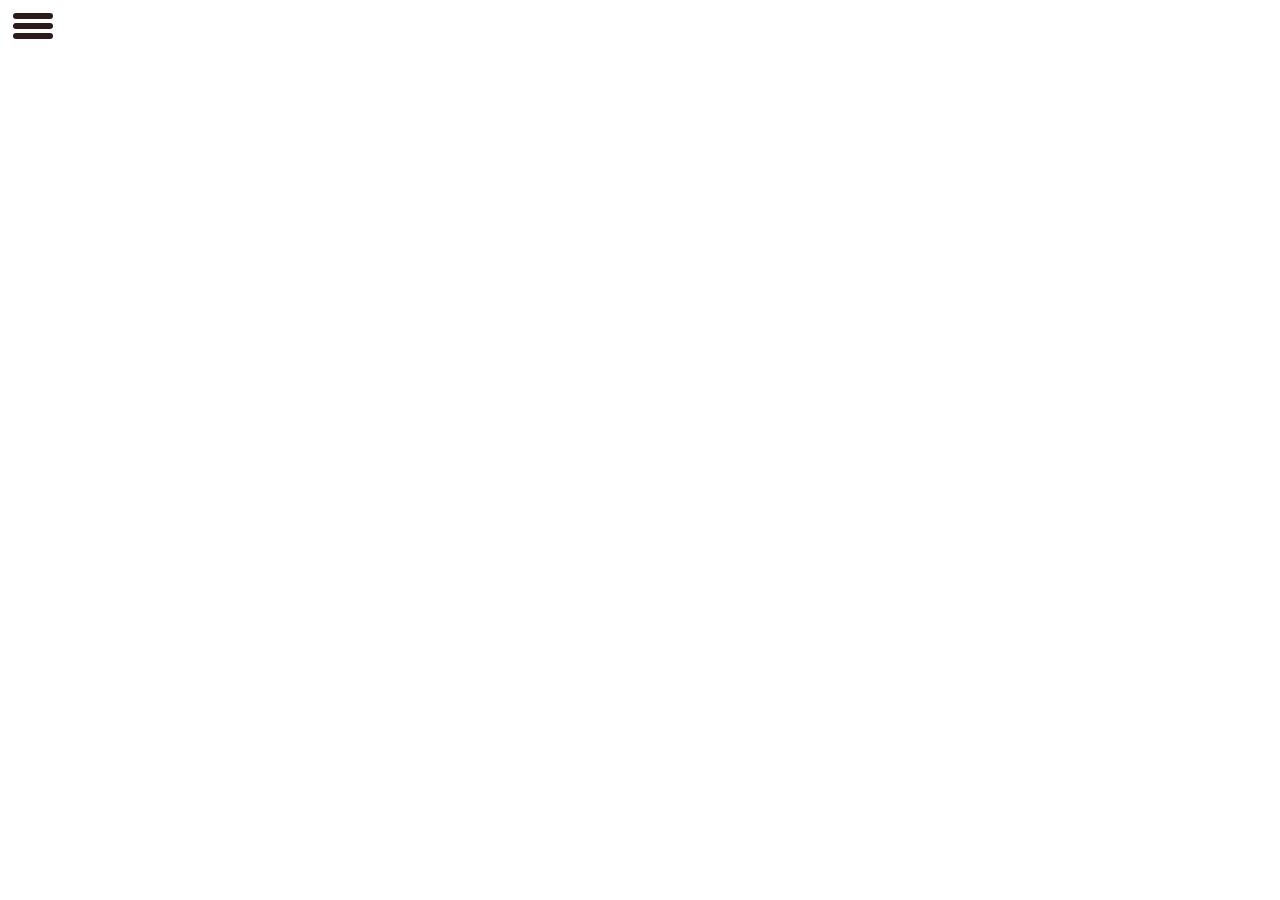
<file: Level16__Eindopdracht/index.html>
<!DOCTYPE html>
<html lang="en">
  <head>
    <meta charset="UTF-8" />
    <meta name="viewport" content="width=device-width, initial-scale=1.0" />
    <title>Endopdracht Module3</title>
    <link rel="stylesheet" href="style.css" />
    <link
      href="https://fonts.googleapis.com/css2?family=Ranchers&display=swap"
      rel="stylesheet"
    />
    <link
      href="https://fonts.googleapis.com/css2?family=Roboto:wght@300&display=swap"
      rel="stylesheet"
    />
    <script defer src="./script.js"></script>
  </head>
  <body>
    <section class="nav">
      <section class="bar nav_bar1"></section>
      <section class="bar nav_bar2"></section>
      <section class="bar nav_bar3"></section>
      <section class="return-msg">Press color-name to return</section>
    </section>

    <section class="colornav color1">
      <p class="p_color1">Blue</p>
    </section>
    <section class="colornav color2">
      <p class="p_color2">Mint</p>
    </section>
    <section class="colornav color3">
      <p class="p_color3">Strawberry</p>
    </section>
    <section class="colornav color4">
      <p class="p_color4">Vanilla</p>
    </section>
    <section class="colornav color5">
      <p class="p_color5">Cinamon</p>
    </section>
    <section class="colornav color6">
      <p class="p_color6">Café</p>
    </section>
  </body>
</html>
</file>
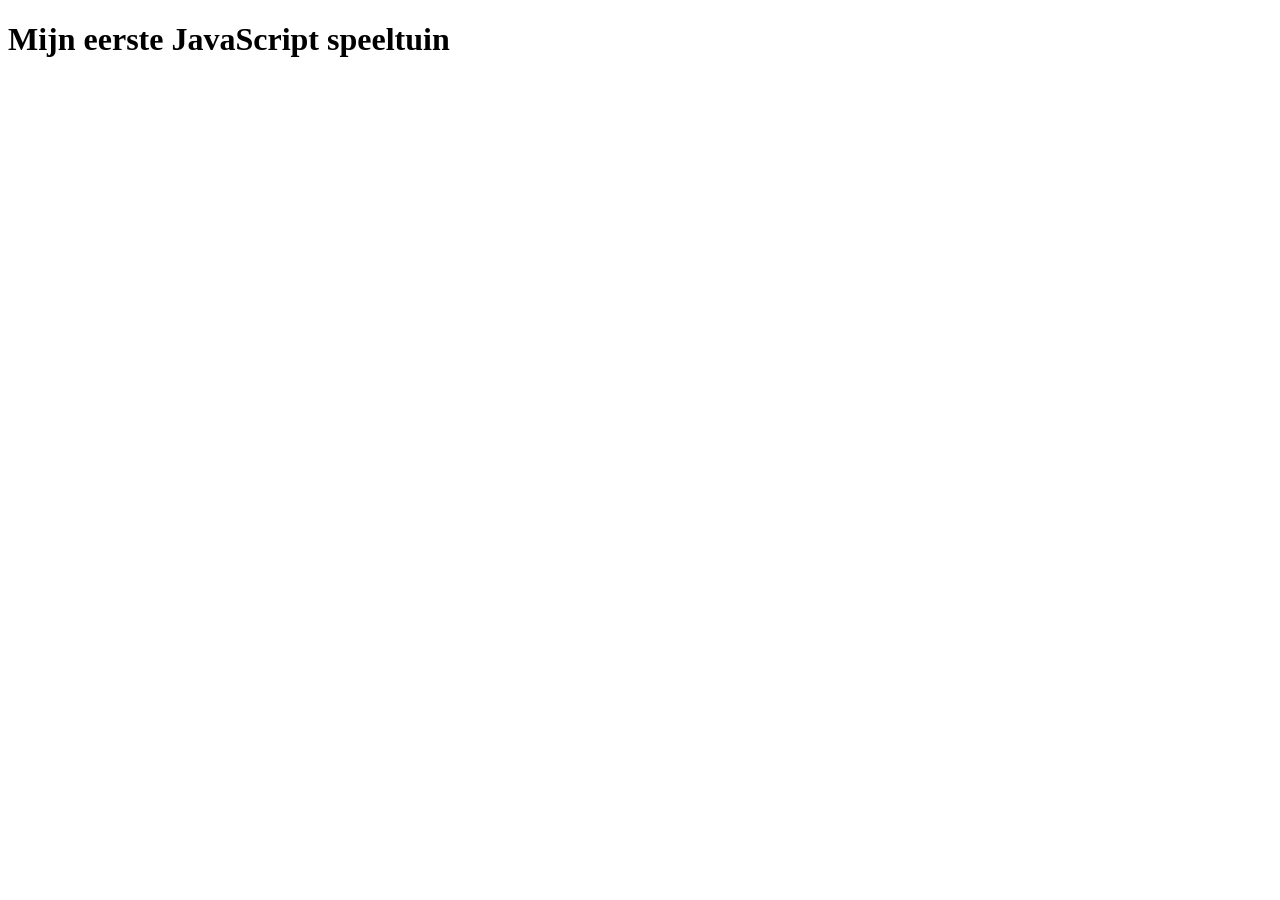
<file: Opdracht01/index.html>
<!DOCTYPE html>
<html lang="en">
  <head>
    <meta charset="UTF-8" />
    <meta name="viewport" content="width=device-width, initial-scale=1.0" />
    <title>JS Opdracht01</title>
  </head>
  <body>
    <h1>Mijn eerste JavaScript speeltuin</h1>
    <script src="index.js"></script>
  </body>
</html>
</file>
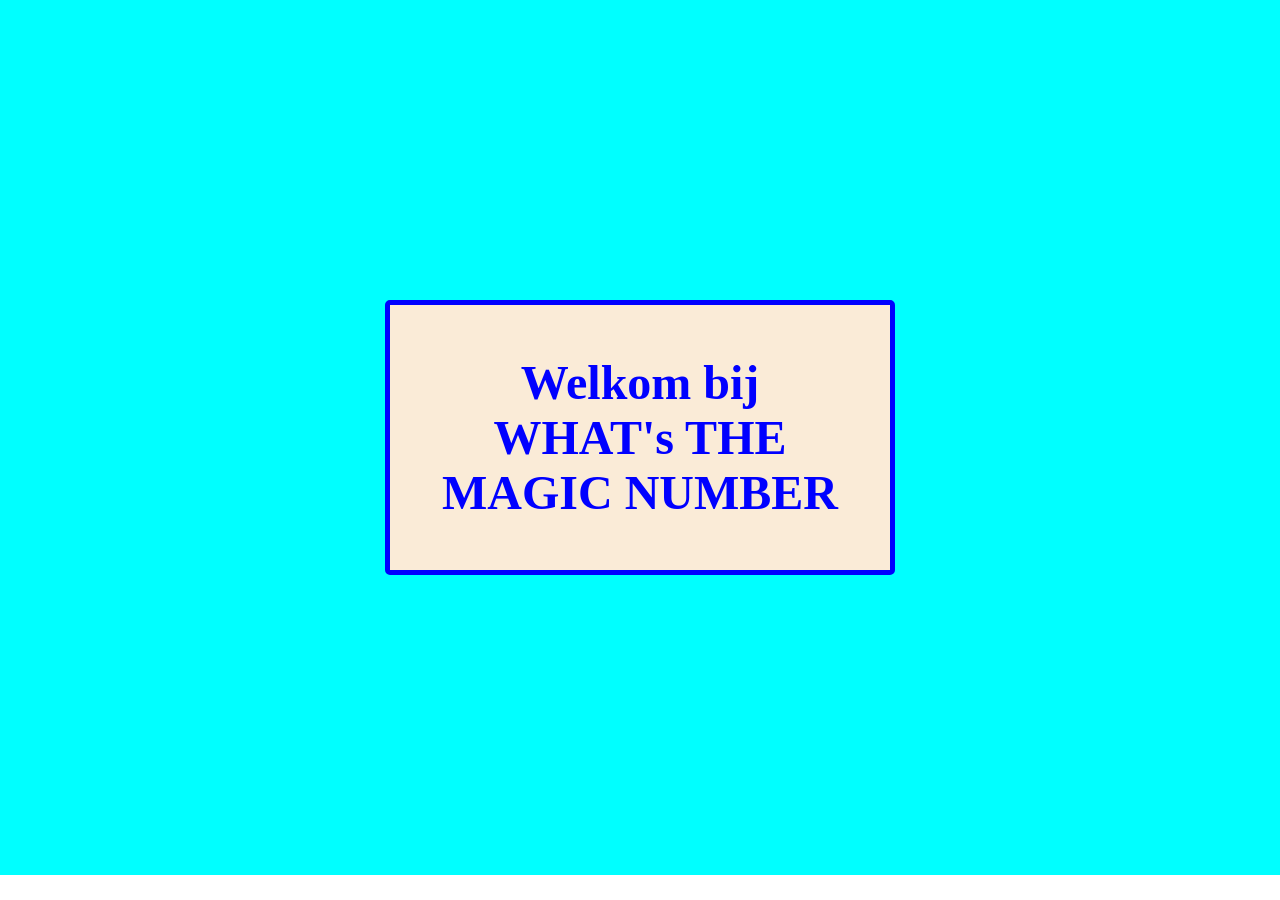
<file: Opdracht10/index.html>
<!DOCTYPE html>
<html lang="en">
  <head>
    <meta charset="UTF-8" />
    <meta name="viewport" content="width=device-width, initial-scale=1.0" />
    <title>What's the Magic Number</title>
    <link rel="stylesheet" href="style.css" />
    <script defer src="./script2.js"></script>
  </head>
  <body>
    <main class="main__container">
      <h1 class="main__container__title">
        Welkom bij <br />WHAT's THE MAGIC NUMBER
      </h1>
    </main>
  </body>
</html>
</file>
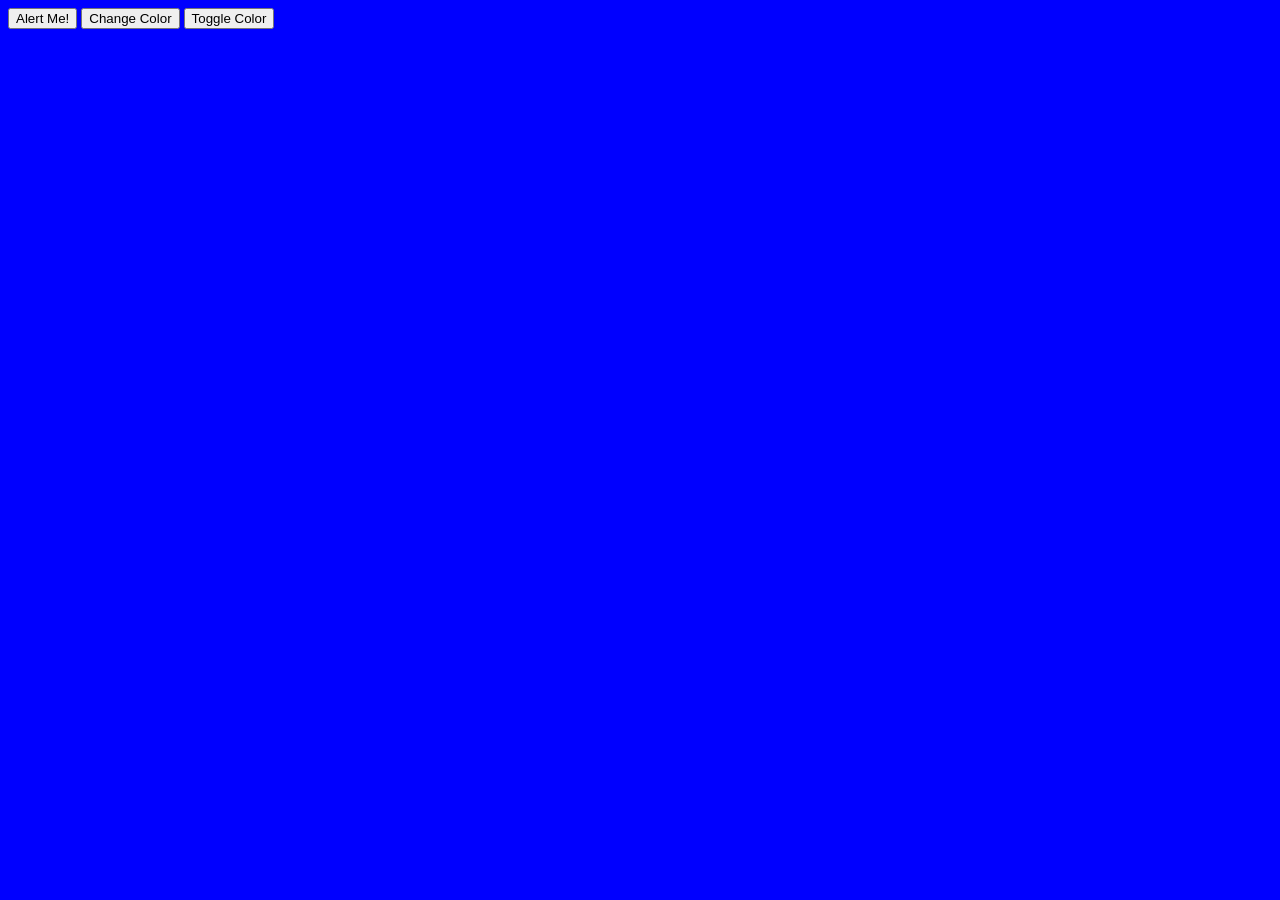
<file: Opdracht12/index.html>
<!DOCTYPE html>
<html lang="en">
  <head>
    <meta charset="UTF-8" />
    <meta name="viewport" content="width=device-width, initial-scale=1.0" />
    <title>Opdracht 12</title>
    <link rel="stylesheet" href="style.css" />
    <script defer src="./script2.js"></script>
  </head>
  <body class="blue-background">
    <button id="mybutton" type="button" class="btn-alert">Alert Me!</button>
    <button id="mybutton2" type="button" class="btn-background">
      Change Color
    </button>
    <button id="mybutton3" type="button" class="btn-background-toggle">
      Toggle Color
    </button>
  </body>
</html>
</file>
<file: Level16__Eindopdracht/style.css>
body {
  margin: 0px;
  padding: 0px;
  position: relative;
  background-color: rgb(255, 255, 255);
  transition: background-color 500ms;
}

.bodyblue {
  background-color: rgb(0, 107, 219);
}
.bodymint {
  background-color: rgb(193, 226, 221);
}
.bodystrawberry {
  background-color: rgb(244, 190, 200);
}
.bodyvanilla {
  background-color: rgb(245, 237, 190);
}
.bodycinamon {
  background-color: rgb(168, 100, 70);
}
.bodycafe {
  background-color: rgb(211, 189, 175);
}

.nav {
  position: fixed;
  height: 25px;
  width: 40px;
  left: 11px;
  top: 11px;
}

.nav:hover {
  cursor: pointer;
}

.bar {
  width: 40px;
  height: 6px;
  margin: 3px;
  border-radius: 3px;
  background-color: rgb(44, 27, 27);
}

.bar-white {
  background-color: white;
}

.bar-active {
  background-color: rgb(44, 27, 27);
}

.nav_bar1 {
  position: fixed;
  left: 10px;
  top: 10px;
  transition: top 250ms;
}

.nav_bar2 {
  position: fixed;
  left: 10px;
  top: 20px;
  transition: all 250ms;
}

.nav_bar3 {
  position: fixed;
  left: 10px;
  top: 30px;
  transition: all 250ms;
}

.return-msg {
  width: 200px;
  position: fixed;
  left: 70px;
  top: 15px;
  margin: 3px;
  font-family: "Roboto", sans-serif;
  opacity: 0;
  transition: opacity 250ms;
}

.return-out {
  color: rgb(44, 27, 27);
  opacity: 1;
  transition: opacity 250ms ease-out 400ms;
}

.return-out-white {
  color: white;
  opacity: 1;
  transition: opacity 250ms ease-out 400ms;
}

.colornav {
  width: 200px;
  height: 50px;
  border-radius: 3px;
  font-family: "Ranchers", cursive;
  font-size: 2rem;
  display: flex;
  justify-content: center;
  align-items: center;
  left: -200px;
}

.colornav:hover {
  cursor: pointer;
}

.color1 {
  position: fixed;
  top: 150px;
  background-color: rgb(0, 107, 219);
  color: rgb(226, 236, 245);
  transition: left 100ms ease-out 250ms;
}

.color2 {
  position: fixed;
  top: 200px;
  background-color: rgb(193, 226, 221);
  color: rgb(69, 38, 33);
  transition: left 100ms ease-out 200ms;
}
.color3 {
  position: fixed;
  top: 250px;
  background-color: rgb(244, 190, 200);
  color: rgb(230, 80, 124);
  transition: left 100ms ease-out 150ms;
}
.color4 {
  position: fixed;
  top: 300px;
  background-color: rgb(245, 237, 190);
  color: rgb(98, 54, 23);
  transition: left 100ms ease-out 100ms;
}
.color5 {
  position: fixed;
  top: 350px;
  background-color: rgb(168, 100, 70);
  color: rgb(125, 24, 27);
  transition: left 100ms ease-out 50ms;
}
.color6 {
  position: fixed;
  top: 400px;
  background-color: rgb(211, 189, 175);
  color: rgb(22, 11, 2);
  transition: left 100ms ease-out 0ms;
}

.color1-out {
  left: 0px;
  transition: left 250ms ease-out 0ms;
}
.color2-out {
  left: 0px;
  transition: left 250ms ease-out 0ms;
}
.color3-out {
  left: 0px;
  transition: left 250ms ease-out 0ms;
}
.color4-out {
  left: 0px;
  transition: left 250ms ease-out 0ms;
}
.color5-out {
  left: 0px;
  transition: left 250ms ease-out 0ms;
}
.color6-out {
  left: 0px;
  transition: left 250ms ease-out 0ms;
}
</file>
<file: Opdracht10/style.css>
body {
  margin: 0;
  padding: 0;
}

.main__container {
  display: -webkit-box;
  display: -ms-flexbox;
  display: flex;
  justify-content: center;
  align-content: center;
  background-color: aqua;
  width: 100%;
  height: 100%;
}

.main__container__title {
 margin: 300px;
  width: 400px;
  text-align: center;
  height: auto;
  font-size: 48px;
  color: blue;
  background-color: antiquewhite;
  padding: 50px;
  border: 5px solid blue;
  border-radius: 5px;
}
/*# sourceMappingURL=style.css.map */
</file>
<file: Opdracht12/style.css>
.blue-background {
  background-color: blue;
}
.red-background {
  background-color: red;
}
</file>
